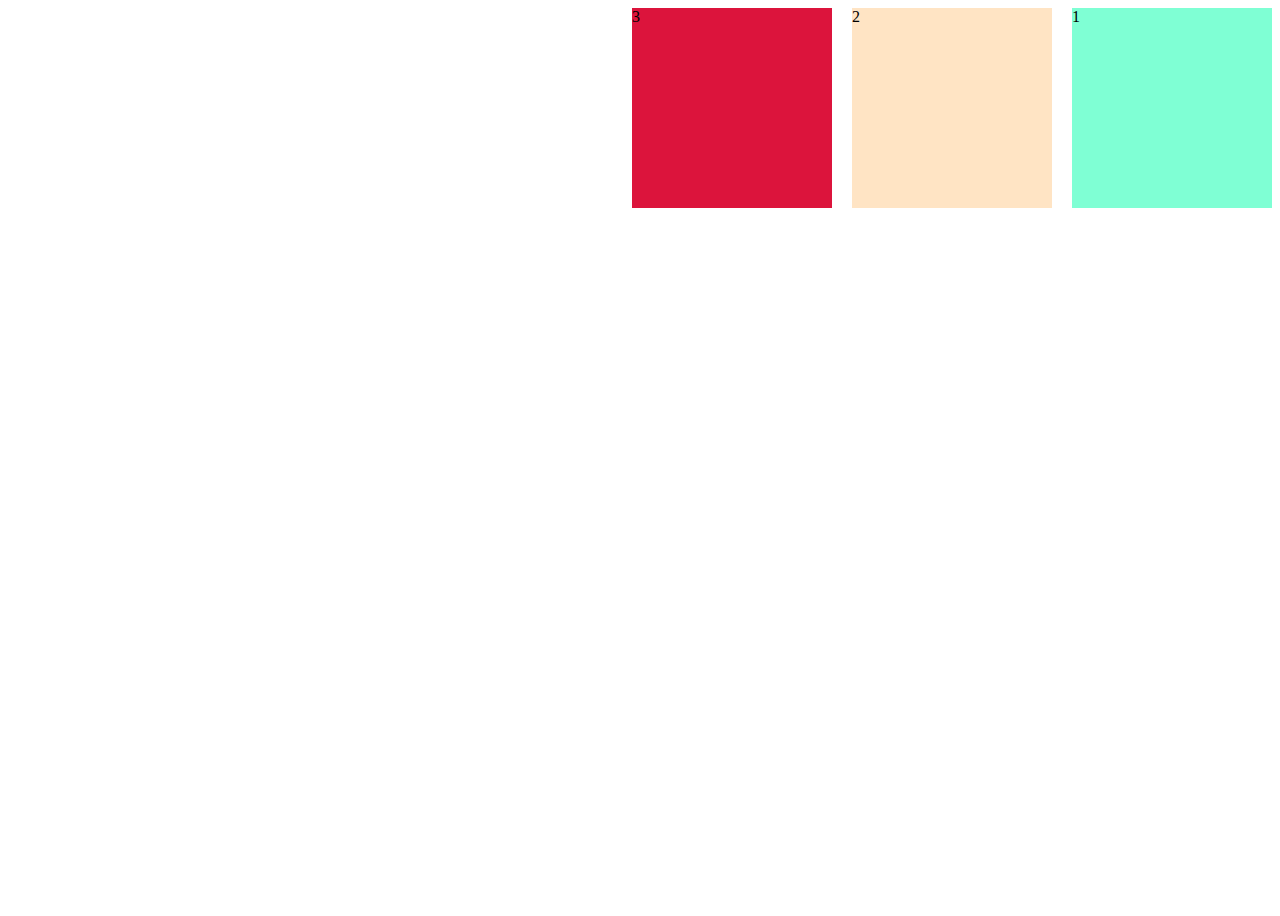
<file: one.html>
<!DOCTYPE html>
<html lang="en">
<head>
    <meta charset="UTF-8">
    <meta name="viewport" content="width=device-width, initial-scale=1.0">
    <title>Document</title>
    <style>
        .parent{
            height: 100vh;
            display: flex;
            gap: 20px;
            /*justify-content: space-around;
            align-items: center;*/
            flex-direction: row-reverse;
        }
        .child{
          height: 200px;
           width: 200px;
           border: 5px soild black;
        }
        .c1{
              background-color: aquamarine;
        }
        .c2{
            background-color: bisque;
        }
        .c3{
            background-color: crimson;
        }
    </style>
</head>
<body>
    <div class="parent">
        <div class="child c1">1</div>
        <div class="child c2">2</div>
        <div class="child c3">3</div>
        
    </div>
</body>
</html>
</file>
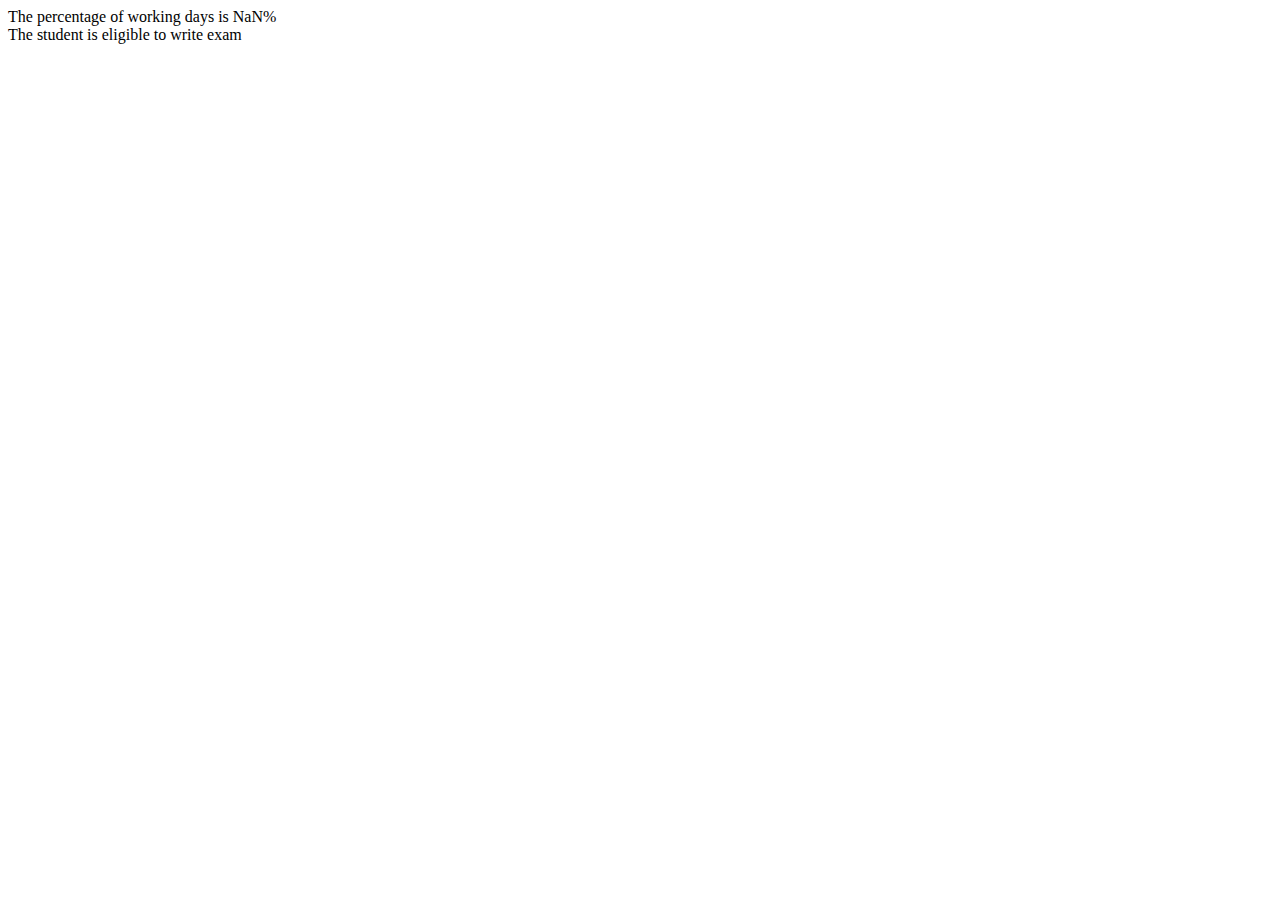
<file: problems.html>
<!DOCTYPE html>
<html lang="en">
<head>
    <meta charset="UTF-8">
    <meta name="viewport" content="width=device-width, initial-scale=1.0">
    <title>Document</title>
</head>
<body>
    <script>
       // let a = parseInt(prompt("Enter the number"));
       // if(a % 2 == 0 && a % 3 == 0){
        //    document.write("Divisible by 2 and 3");
        //}else{
          //  document.write("Not divisible by 2 and 3");
       // }
       //let a = parseInt(prompt("Enter the first number"));
       //let b = parseInt(prompt("Enter the second number"));
       //let c = parseInt(prompt("Enter the third number"));
       //if( a > b && a > c){
        //document.write(`${a} is the largest number`);
       //}else if( b > a && b > c ){
        //document.write(`${b} is the largest number`)
       //}else{
       // document.write(`${c} is the largest number`)
       //}
       let a = parseInt(prompt("Enter the number of working days"));
       let b = parseInt(prompt("Enter the number of absent days"));
       let c = a - b;
       let percentage = (c/a)*100;
       let formattedPercentage = percentage.toFixed(2);
       document.write(`The percentage of working days is ${formattedPercentage}%` + '<br>');
       if(percentage < 75){
        document.write("The student is not eigible too write exam");
       }else{
        document.write("The student is eligible to write exam");
       }

    </script>
</body>
</html>
</file>
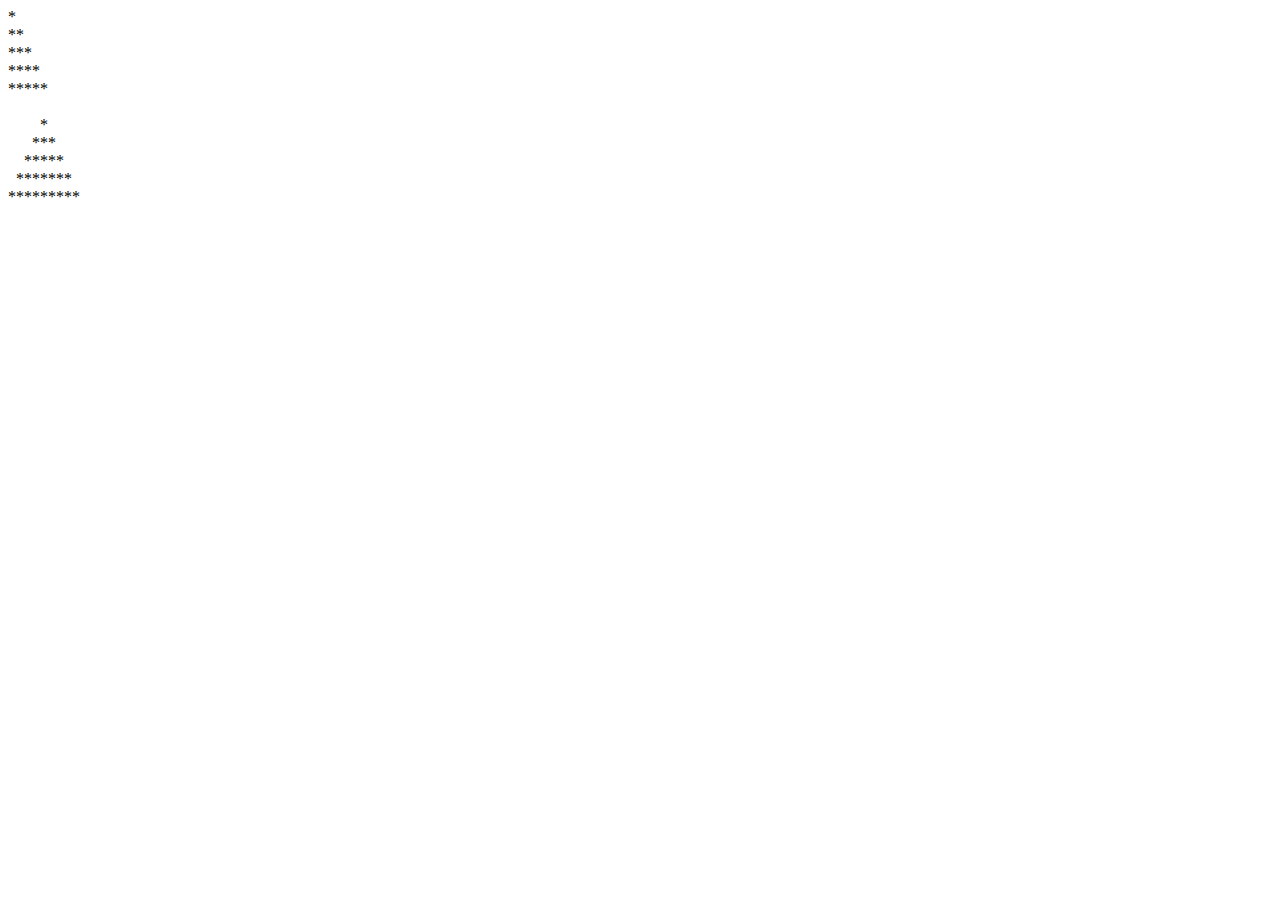
<file: statements.html>
<!DOCTYPE html>
<html lang="en">
<head>
    <meta charset="UTF-8">
    <meta name="viewport" content="width=device-width, initial-scale=1.0">
    <title>Document</title>
</head>
<body>
    <script>
        // for(let i = 1 ; i<=8 ; i=i+2){
            //if(i==4){
            //    break;
           // }console.log(i)
          // }
          // for(let i =1; i<=8;i=i+1){
           // if(i>=4){
           //     continue;
           // }console.log(i)
          // }
          for(let i = 1;i<=8;i=i+2){
            if(i>5){
              continue;
            }
            console.log(i);
          }
          //outer loop
         // for(let i = 1; i<=3; i++){
           // document.write(i,"<br>")
            //inner loop
           // for(let j =1; j<=4; j++){
           //   document.write(j," ")
          //  }
          //  document.write("<br>");
         // }
          for(let i = 1 ; i<=5 ; i++){
            
            for(let j = 1 ; j<=i ; j++){
              document.write("*");
            }
           document.write("<br>")
          }
         document.write("<br>")
        //pyramid
        for(let i = 1 ; i<=5 ; i++){
          for(let j = 1 ; j<=5-i ; j++){
            document.write("&nbsp;&nbsp");
          }
          for(let k = 1 ; k<=2*i-1 ; k++){
            document.write("*");  
          }
          document.write("<br>")
        }


    </script>
</body>
</html>
</file>
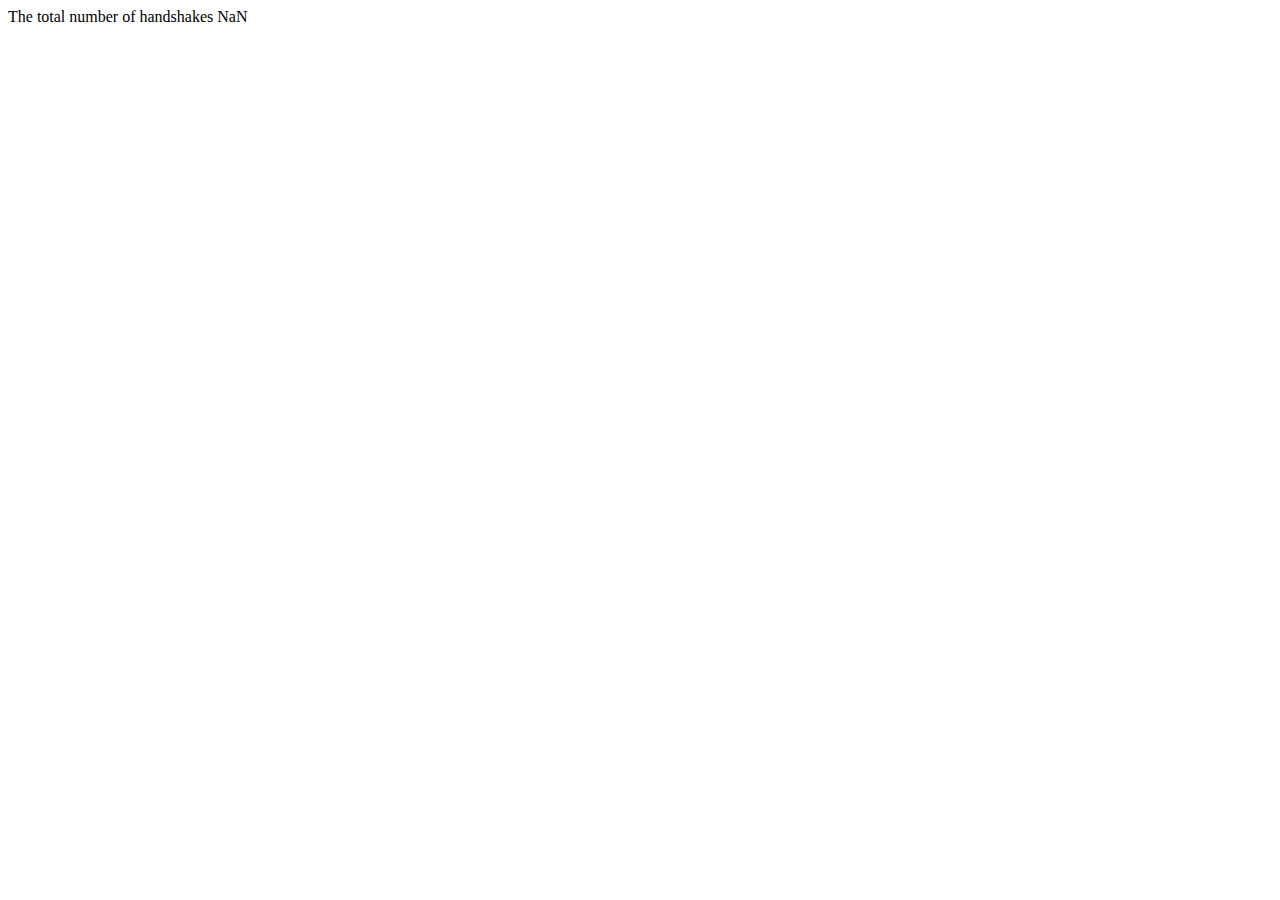
<file: switch.html>
<!DOCTYPE html>
<html lang="en">
<head>
    <meta charset="UTF-8">
    <meta name="viewport" content="width=device-width, initial-scale=1.0">
    <title>Document</title>
</head>
<body>
    <script>
         //let n = prompt("Enter the number")
       // switch(true){
          //  case n > 0:
           // coonsole.log("number is positive");
           // break;
           // case n==0:
           // console.log("number is zero");
            //break;
            //case n<0:
           // console.log("number is negative");
           // break;
           // default:
           // console.log("Invalid input")
      //  } 
      //let day = prompt("Enter the day")
      //switch (day) {
        //case 'monday':
        //case 'Tuesday':
        //case 'wednesday':
        //case 'thursday':
        //console.log("Its a week day");
        ////break;
       // case 'Friday':
       // case 'Saturday':
        //case'sunday': 
        //console.log("its a weekend");
       // break;
       // default:
       // console.log('Invalid day');

      //}
     // let units = parseInt(prompt("Enter the number of units"));
     // let totalAmount = 0; // Initialize totalAmount
      
     // switch (true) {
          //case units <= 50:
             // totalAmount = units * 2;
             // break;
         // case units <= 150:
         ////     totalAmount = (50 * 2) + ((units - 50) * 3);
             // break;
         // case units <= 250:
            //  totalAmount = (50 * 2) + (100 * 3) + ((units - 150) * 5);
            //  break;
         // default:
             // totalAmount = (50 * 2) + (100 * 3) + (100 * 5) + ((units - 250) * 8);
             // break;
     // }
      
      // Add 20% additional charges
      //totalAmount += totalAmount * 20 / 100;
      
      //console.log(`Total amount for ${units} units: ₹${totalAmount}`);


      //let number = prompt("Enter the number");
      //document.write(`The given number is ${number} ` +'<br>' );
      //let reverse = 0;
      //while(number > 0){
       // reverse = reverse * 10 + number % 10;
      //  number = Math.floor(number / 10);
      //}
      //document.write(`The reverse of number is ${reverse}`);
      let students = parseInt(prompt("Enter the number of students"));
      let a = (students - 1)/2;
      document.write(`The total number of handshakes ` + students * a);
      
    </script>
</body>
</html>
</file>
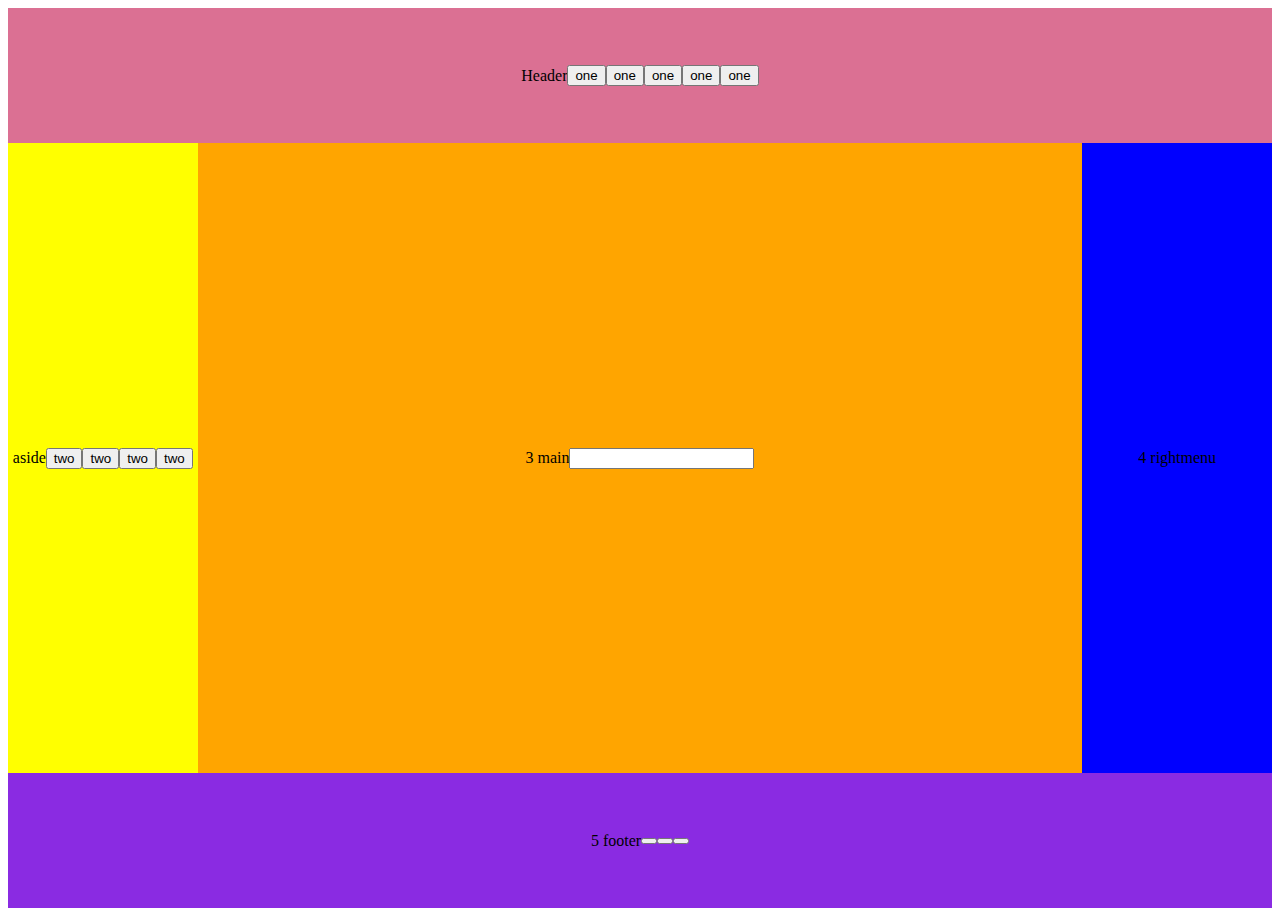
<file: two.html>
<!DOCTYPE html>
<html lang="en">
<head>
    <meta charset="UTF-8">
    <meta name="viewport" content="width=device-width, initial-scale=1.0">
    <title>Grid</title>
    <style>
        .parent{
            height:100vh;
            display: grid;
            grid-template-rows: 15% 70% 15%;
            grid-template-columns: 15% 70% 15%;
        }
        .header{
            display: flex;
            justify-content:center ;
            align-items: center;
            background-color: palevioletred;
            grid-row: 1/2;
            grid-column: 1/4;
        }
        .aside{
            display: flex;
            justify-content:center ;
            align-items: center;
            background-color: yellow;
            grid-row:2/3;
            grid-column: 1/2;
        }
        .main{
            display: flex;
            justify-content:center ;
            align-items: center;
              background-color: orange;
              grid-row: 2/3;
        }
        .rightmenu{
            display: flex;
            justify-content:center ;
            align-items: center;
              background-color: blue;
              grid-row: 2/3;

        }
        .footer{
            display: flex;
            justify-content:center ;
            align-items: center;
            background-color: blueviolet;
            grid-row: 3/4;
            grid-column: 1/4;
        }
    </style>
    
</head>

<body>
    <div class="parent">
        <div class="header">Header
            <button class="one">one</button>
            <button class="one">one</button>
            <button class="one">one</button>
            <button class="one">one</button>
            <button class="one">one</button>
        </div>
        <div class="aside">aside
            <button class="two">two</button>
            <button class="two">two</button>
            <button class="two">two</button>
            <button class="two">two</button>
        </div>
        <div class="main">3 main
            <input class="input1" type="text">
        </div>
        <div class="rightmenu">4 rightmenu</div>
        <div class="footer">5 footer
            <button class="three"></button>
            <button class="three"></button>
            <button class="three"></button>
        </div>
    </div>
</body>
</html>
</file>
